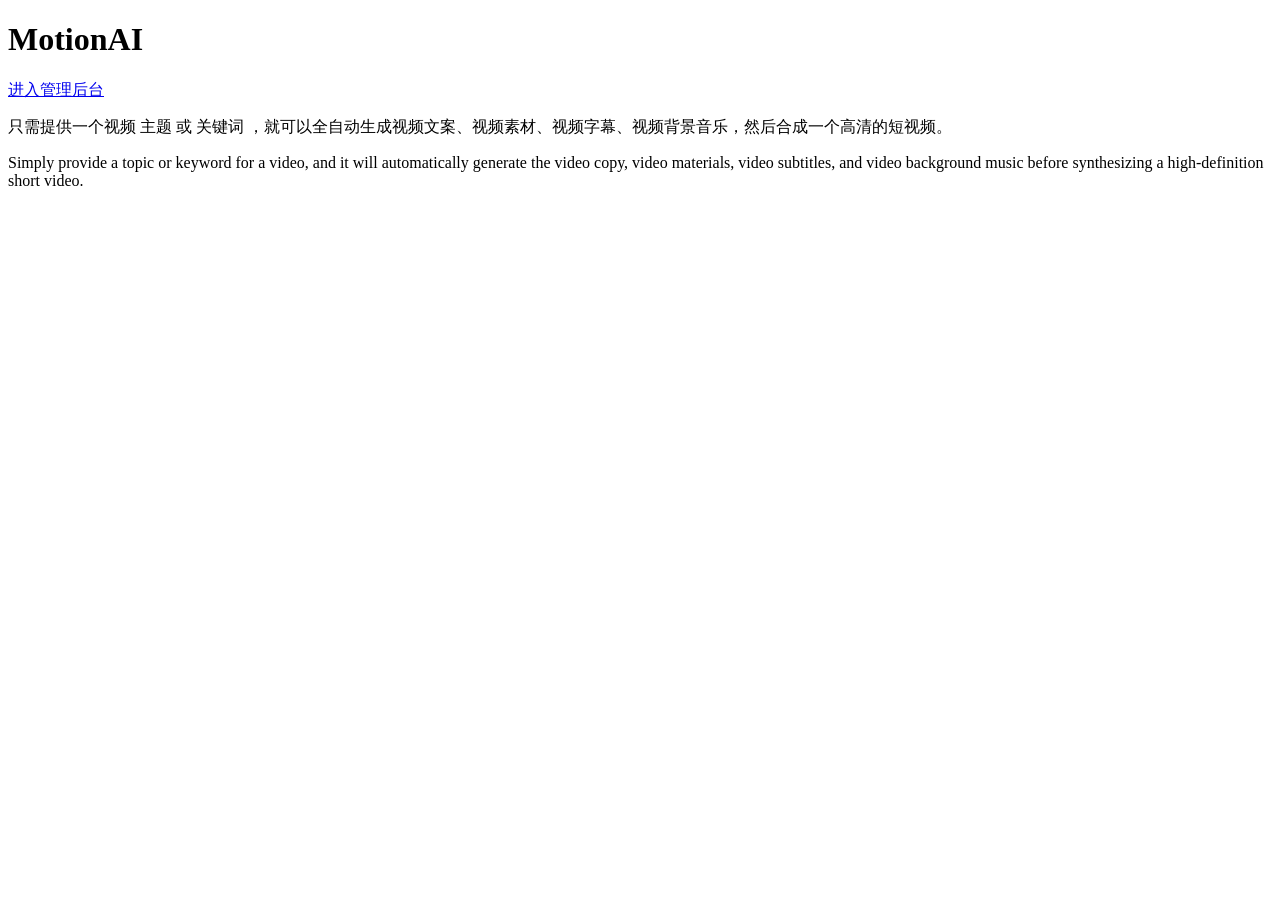
<file: resource/public/index.html>
<!DOCTYPE html>
<html lang="zh-CN">
<head>
    <meta charset="UTF-8">
    <meta name="viewport" content="width=device-width, initial-scale=1">
    <title>MotionAI</title>
</head>
<body>
<h1>MotionAI</h1>
<p><a href="/admin">进入管理后台</a></p>
<p>
    只需提供一个视频 主题 或 关键词 ，就可以全自动生成视频文案、视频素材、视频字幕、视频背景音乐，然后合成一个高清的短视频。
</p>

<p>
    Simply provide a topic or keyword for a video, and it will automatically generate the video copy, video materials,
    video subtitles, and video background music before synthesizing a high-definition short video.
</p>
</body>
</html>
</file>
